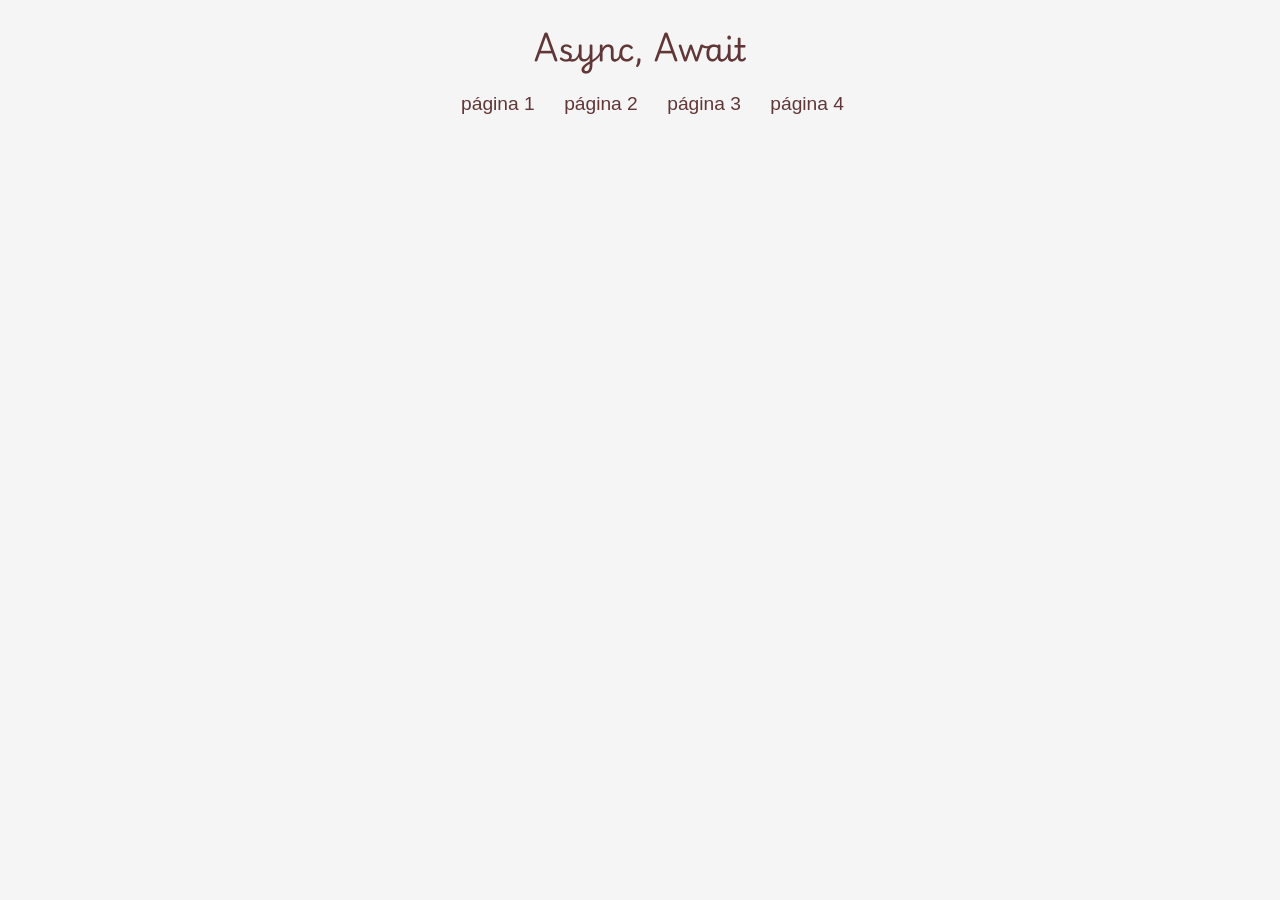
<file: aula14/index.html>
<!DOCTYPE html>
<html lang="pt-BR">

  <head>
    <meta charset="UTF-8">
    <meta name="viewport" content="width=device-width, initial-scale=1.0">
    <!-- Fonte Playwrite it moderna -->
    <link rel="preconnect" href="https://fonts.googleapis.com">
    <link rel="preconnect" href="https://fonts.gstatic.com" crossorigin>
    <link href="https://fonts.googleapis.com/css2?family=Playwrite+IT+Moderna:wght@100..400&display=swap"
      rel="stylesheet">

    <link rel="stylesheet" href="./assets/css/style.css">
    <title>Async, Await</title>
  </head>

  <body>
    <section class="container">
      <h1>Async, Await</h1>
      <a href="./pagina1.html">página 1</a>
      <a href="./pagina2.html">página 2</a>
      <a href="./pagina3.html">página 3</a>
      <a href="./pagina4.html">página 4</a>
      <div class="resultado"></div>
    </section>

    <script src="./assets/js/main.js"></script>
  </body>

</html>
</file>
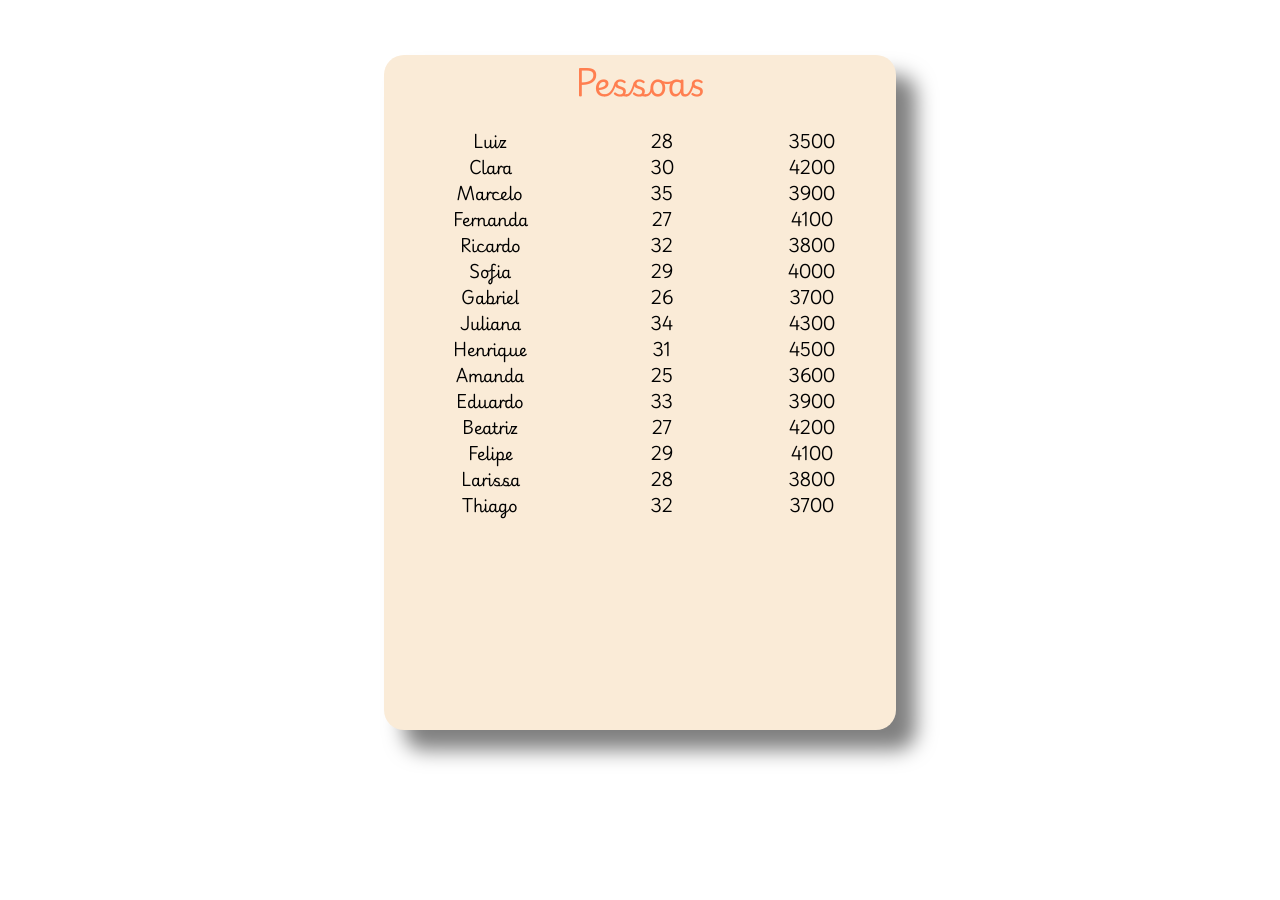
<file: aula15/index.html>
<!DOCTYPE html>
<html lang="pt-BR">

  <head>
    <meta charset="UTF-8">
    <meta name="viewport" content="width=device-width, initial-scale=1.0">
    <link rel="stylesheet" href="./assets/css/style.css">

    <link rel="preconnect" href="https://fonts.googleapis.com">
    <link rel="preconnect" href="https://fonts.gstatic.com" crossorigin>
    <link href="https://fonts.googleapis.com/css2?family=Playwrite+IT+Moderna:wght@100..400&display=swap"
      rel="stylesheet">
    <title>Document</title>
  </head>

  <body>
    <section class="container">
      <h1>Pessoas</h1>
      <div class="resultado">
      </div>
    </section>

    <script src="./assets/js/main.js"></script>
  </body>

</html>
</file>
<file: aula14/assets/css/style.css>
* {
  margin: 0;
  padding: 0;
  box-sizing: border-box;
}

body {
  font-family: Arial, sans-serif;
  background-color: #f5f5f5;
  text-align: center;
}

h1 {
  font-family: "Playwrite IT Moderna";
  margin-bottom: 20px;
  color: #613636;
  text-align: center;
  font-size: 2em;
}

.container {
  max-width: 800px;
  margin: 0 auto;
  padding: 20px;
}

.container a {
  text-decoration: none;
  color: #613636;
  font-size: 1.2em;
  padding-left: 25px;

  &:hover {
    color: #aa146c;
  }
}

.resultado {
  font-family: 'Playwrite IT Moderna', sans-serif;
  margin-top: 20px;
  font-size: 1.5em;
  color: grey;
}
</file>
<file: aula15/assets/css/style.css>
* {
  margin: 0;
  padding: 0;
  box-sizing: border-box;
}

body {
  font-family: "Playwrite IT Moderna", cursive;
}

.container {
  width: 40%;
  height: 75vh;
  margin: 55px auto;
  text-align: center;
  background-color: antiquewhite;
  border-radius: 20px;
  box-shadow: 20px 20px 20px rgba(0, 0, 0, 0.5);
}

h1 {
  font-size: 2rem;
  margin-bottom: 20px;
  color: coral;
}

.resultado {
  font-weight: bold;
}

tr, th, td {
  border: none;
  padding: 0 30px;
}

table {
  border-collapse: collapse;
  width: 100%;
}
</file>
